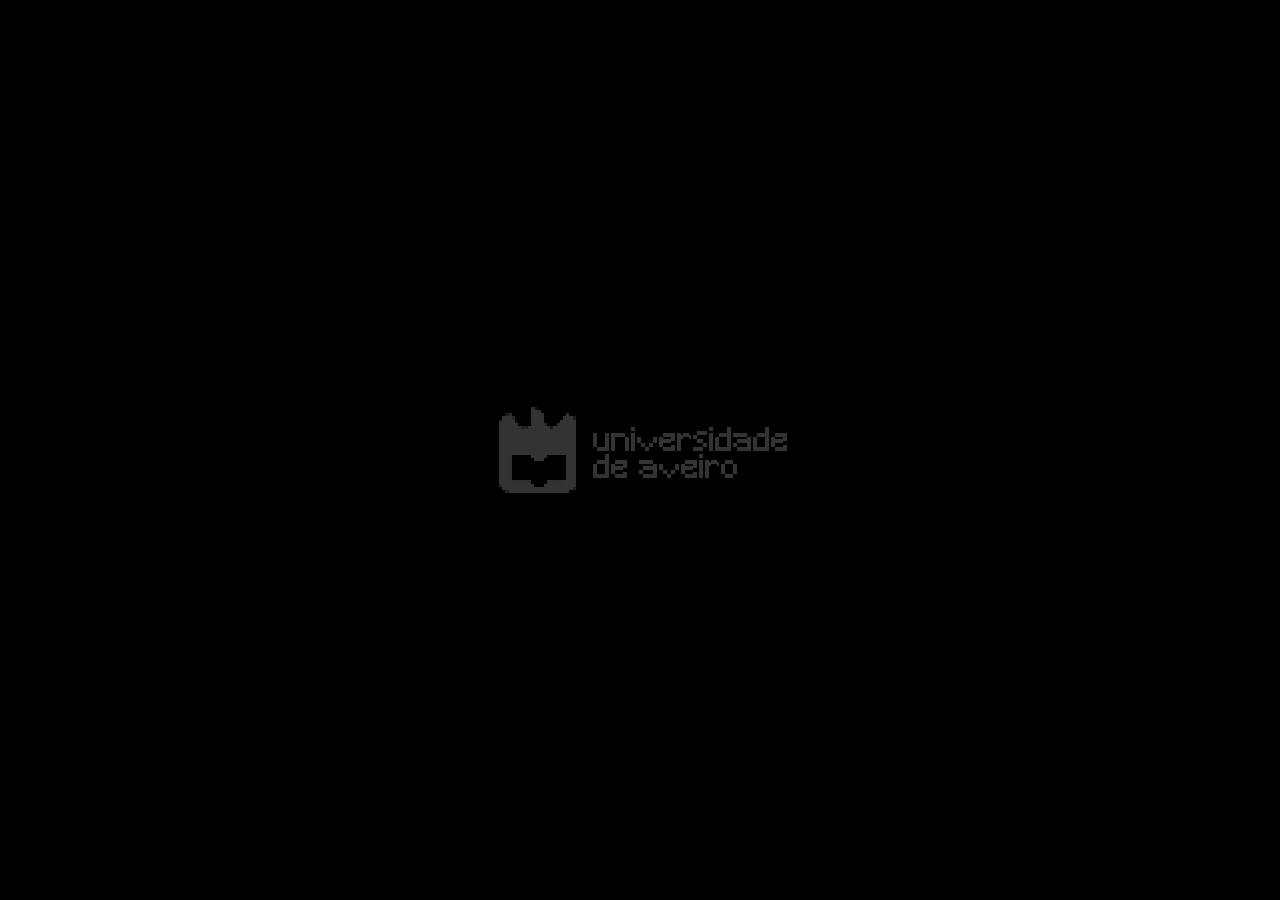
<file: index.html>
<!DOCTYPE html>
<html lang="pt">
  <head>
    <meta charset="UTF-8" />
    <link rel="stylesheet" href="style.css" />
    <link rel="preconnect" href="https://fonts.gstatic.com" />
    <link rel="icon" type="image/png" href="imgs/favicon.png" />
    <link
      href="https://fonts.googleapis.com/css2?family=Press+Start+2P&display=swap"
      rel="stylesheet"
    />
    <script src="main.js" defer></script>
    <title>STAG: The Savior</title>
  </head>
  <body>
    <div id="t">
      <canvas id="game"></canvas>
    </div>
  </body>
</html>
</file>
<file: style.css>
body {
  margin: 0;
  overflow: hidden;
  background-color: black;
}

#game {
  width: 100%;
  height: 100%;
}

#t {
  position: absolute;
  top: 50%;
  left: 50%;
  transform: translate(-50%, -50%);
}

video {
  position: absolute;
  top: 50%;
  left: 50%;
  transform: translate(-50%, -50%);
  width: 80%;
  height: auto;
  margin: auto;
}
</file>
